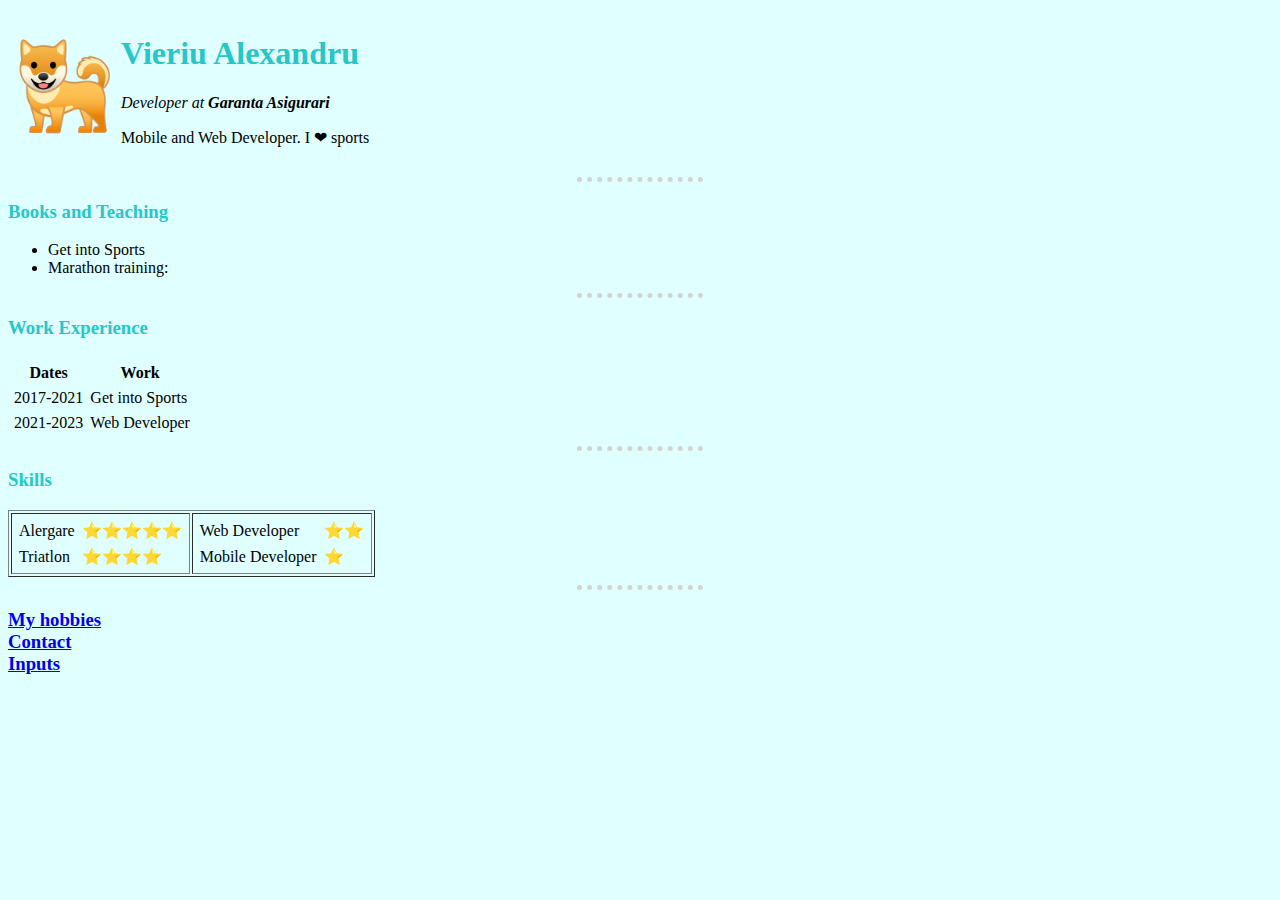
<file: HTML - Personal Site/Index.html>
<!DOCTYPE html>
<html lang="en">

<head>
  <meta charset="UTF-8" />
  <meta name="viewport" content="width=device-width, initial-scale=1.0" />
  <title>My Site</title>
  <link rel="stylesheet" href="css/styles.css">
</head>

<body>
  <table cellspacing="5">
    <tr>
      <td><img src="img/dog.png" alt="Dog"></td>
      <td>
        <h1>Vieriu Alexandru</h1>
        <p><em>Developer at <strong>Garanta Asigurari</strong> </em></p>
        <p>Mobile and Web Developer. I ❤ sports</p>
      </td>
    </tr>
  </table>

  <hr>

  <h3>Books and Teaching</h3>
  <ul>
    <li>Get into Sports</li>
    <li>Marathon training: </li>
  </ul>
  <hr>

  <h3>Work Experience</h3>
  <table cellspacing="5">
    <tr>
      <th>Dates</th>
      <th>Work</th>
    </tr>
    <tr>
      <td>2017-2021</td>
      <td>Get into Sports</td>
    </tr>
    <tr>
      <td>2021-2023</td>
      <td>Web Developer</td>
    </tr>
  </table>
  <hr>

  <h3>Skills</h3>
  <table border="1">
    <tr>
      <td>
        <table cellspacing="5">
          <tr>
            <td>Alergare</td>
            <td>⭐⭐⭐⭐⭐</td>
          </tr>
          <tr>
            <td>Triatlon</td>
            <td>⭐⭐⭐⭐</td>
          </tr>
        </table>
      </td>
      <td>
        <table cellspacing="5">
          <tr>
            <td>Web Developer</td>
            <td>⭐⭐</td>
          </tr>
          <tr>
            <td>Mobile Developer</td>
            <td>⭐</td>
          </tr>
        </table>
      </td>
    </tr>
  </table>

    <hr />

  <h3>
    <a href="hobbies.html">My hobbies</a><br>
    <a href="contact.html">Contact</a><br>
    <a href="inputs.html">Inputs</a>
  </h3>
</body>

</html>
</file>
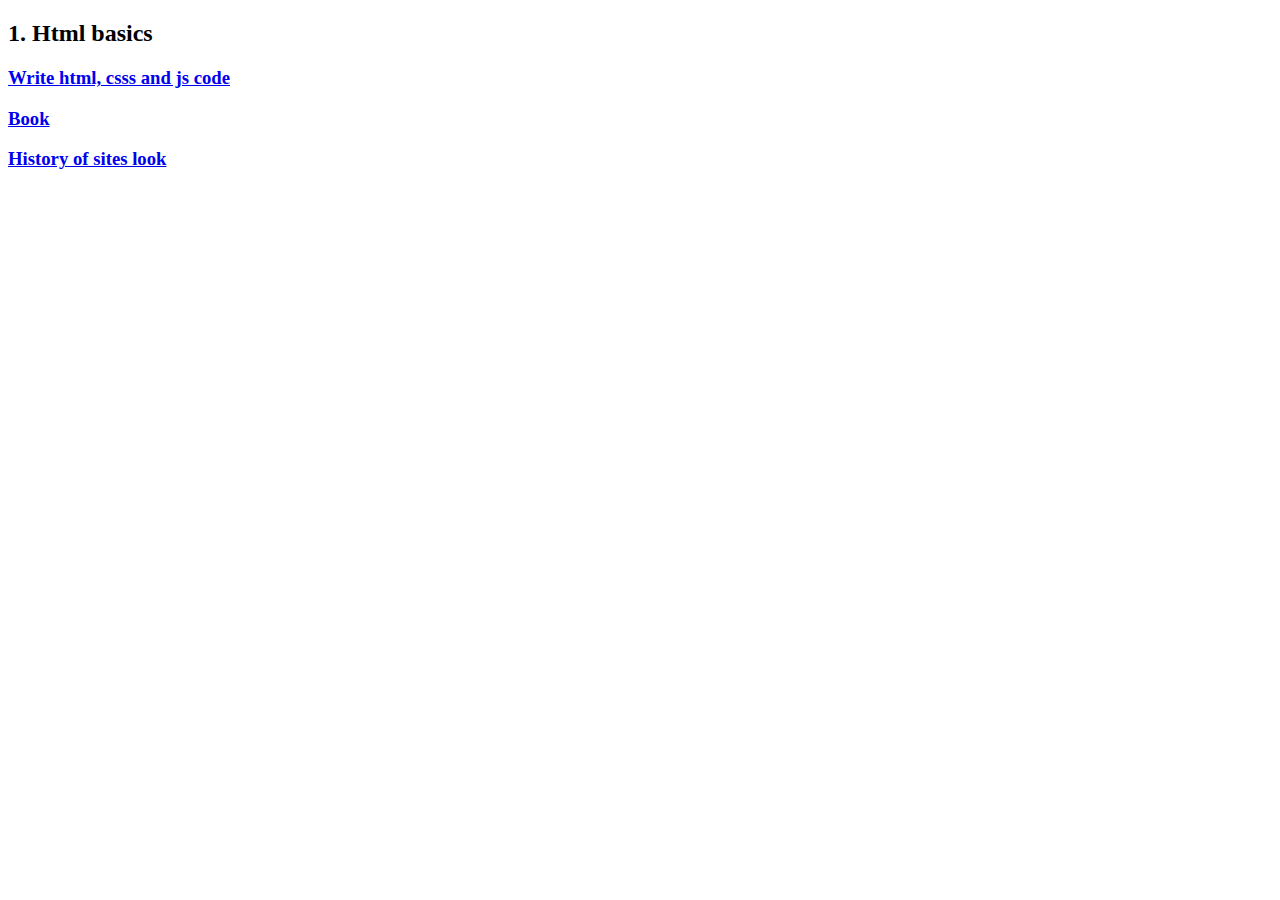
<file: Notes/Resorces.html>
<!DOCTYPE html>
<html lang="en">
<head>
    <meta charset="UTF-8">
    <meta name="viewport" content="width=device-width, initial-scale=1.0">
    <title>Resources</title>
</head>

<body>
    <h2>1. Html basics</h2>
    <h3><a href="https://codepen.io/">Write html, csss and js code</a></h3>
    <h3><a href="https://www.gutenberg.org/ebooks/1661">Book</a></h3>
    <h3><a href="http://web.archive.org/">History of sites look</a>    </h3>
</body>
</html>
</file>
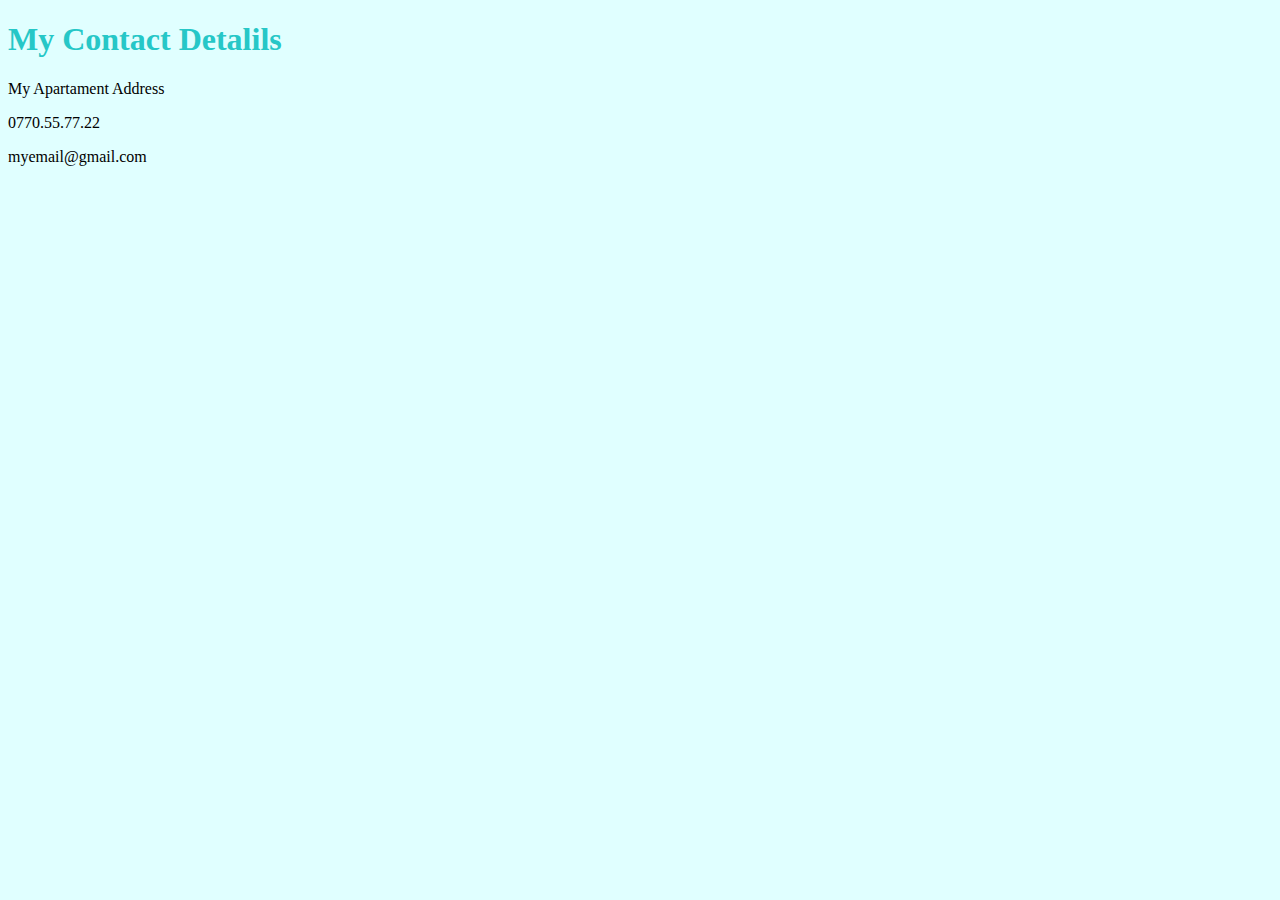
<file: S2_Introduction to HTML/contact.html>
<!DOCTYPE html>
<html lang="en">
<head>
    <meta charset="UTF-8">
    <meta name="viewport" content="width=device-width, initial-scale=1.0">
    <title>Contact</title>
    <link rel="stylesheet" href="css/styles.css">
</head>
<body>
    <h1>My Contact Detalils</h1>
    <p>My Apartament Address</p>
    <p>0770.55.77.22</p>
    <p>myemail@gmail.com</p>
</body>
</html>
</file>
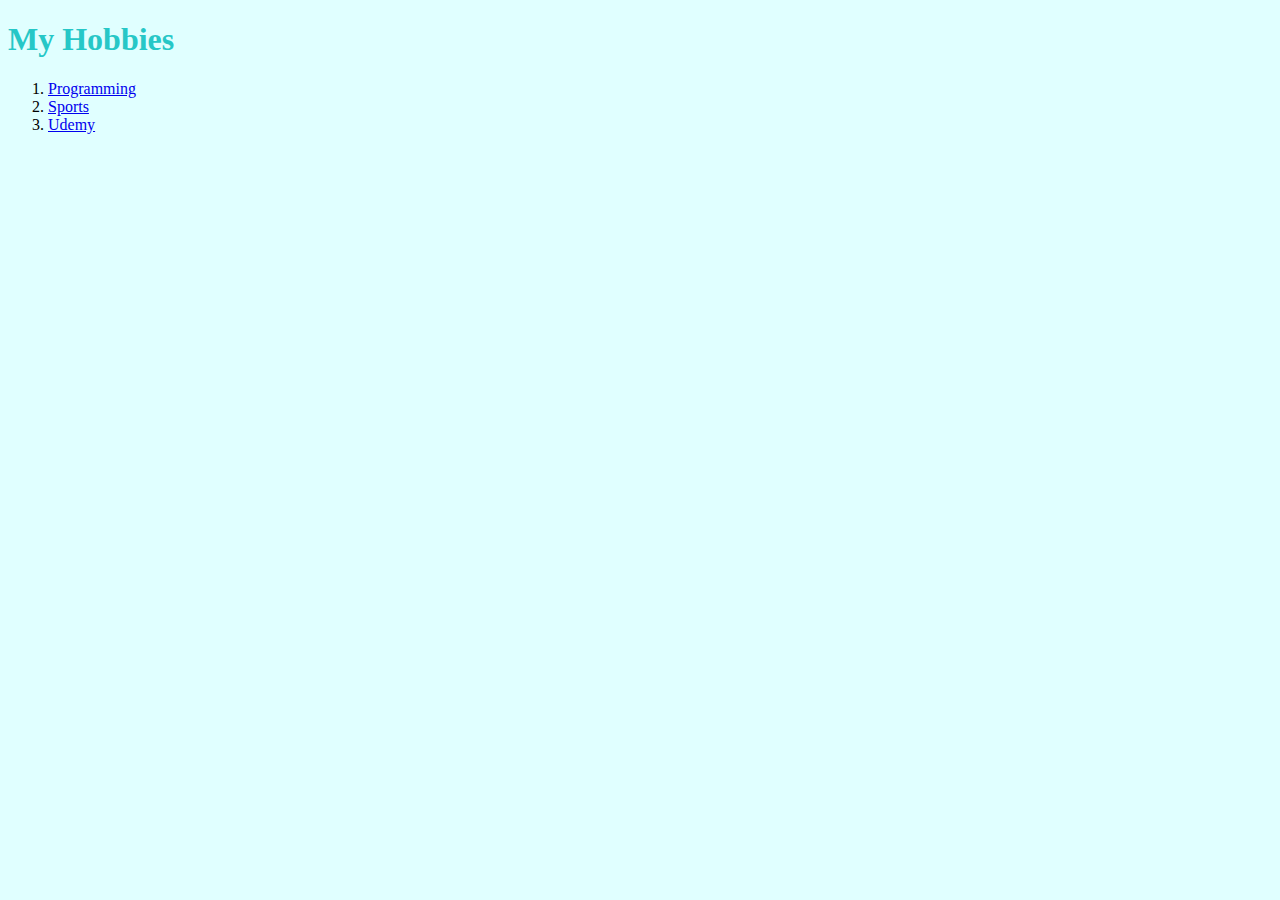
<file: S2_Introduction to HTML/hobbies.html>
<!DOCTYPE html>
<html lang="en">
  <head>
    <meta charset="UTF-8" />
    <meta name="viewport" content="width=device-width, initial-scale=1.0" />
    <title>My Hobbies</title>
    <link rel="stylesheet" href="css/styles.css">
  </head>
  <body>
    <h1>My Hobbies</h1>
    <ol>
      <li>
        <a
          href="https://www.khanacademy.org/computing/computer-programming/programming/intro-to-programming/v/programming-intro"
          >Programming</a
        >
      </li>
      <li><a href="https://www.bbc.com/sport/all-sports">Sports</a></li>
      <li><a href="https://www.udemy.com/">Udemy</a></li>
    </ol>
  </body>
</html>
</file>
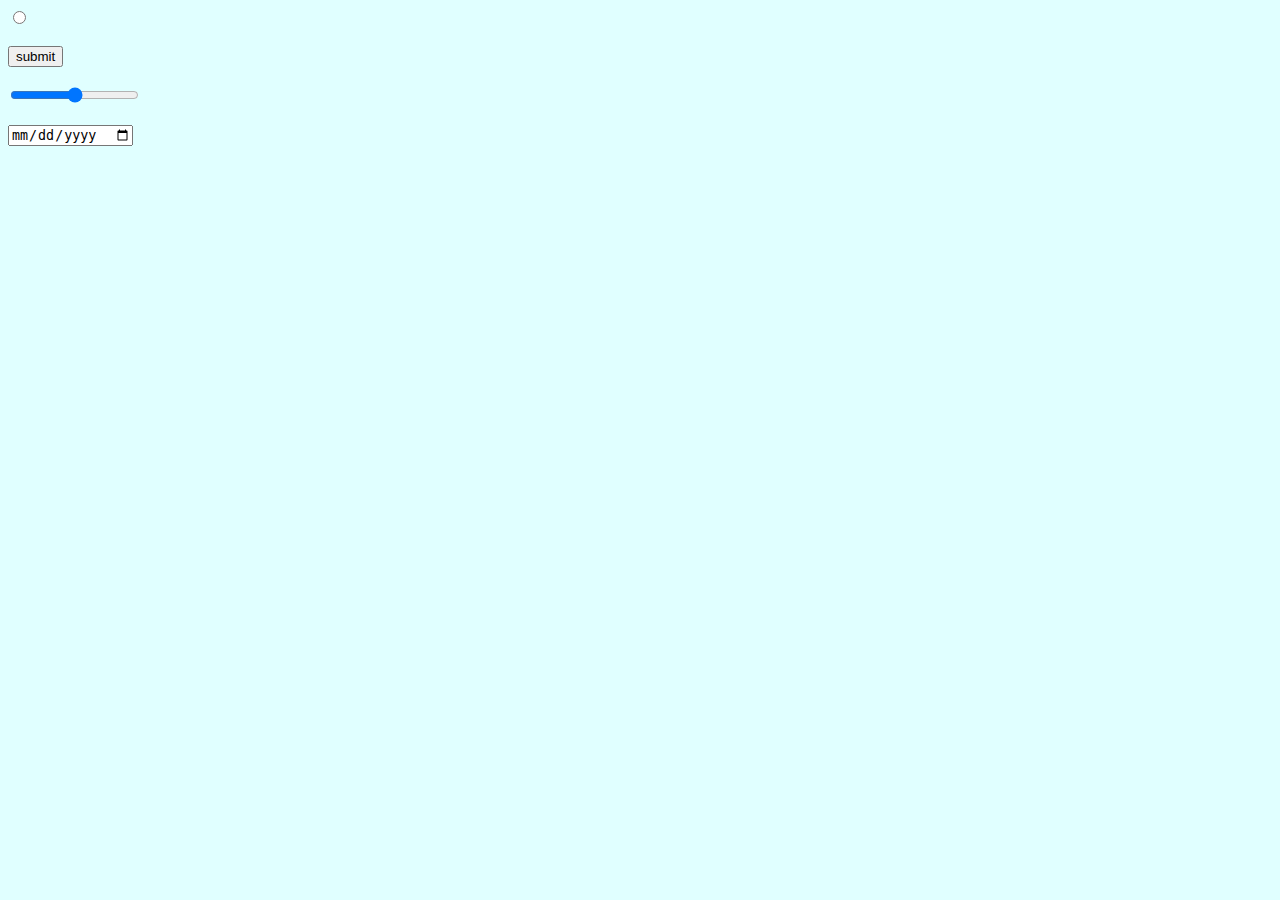
<file: S2_Introduction to HTML/inputs.html>
<!DOCTYPE html>
<html lang="en">
<head>
    <meta charset="UTF-8">
    <meta name="viewport" content="width=device-width, initial-scale=1.0">
    <title>Inputs</title>
    <link rel="stylesheet" href="css/styles.css">
</head>
<body>
    <input type="radio"><br><br>
    <input type="submit" value="submit"><br><br>
    <input type="range"><br><br>
    <input type="date">    
</body>
</html>
</file>
<file: HTML - Personal Site/css/styles.css>
body{
    background-color: lightcyan;
}

img{
    width: 100px;
}

hr{   
    border-style: none; 
    border-top: dotted lightgrey 5px ;
    width: 10%;
}

h1{
    color: rgb(38, 199, 199);
}

h3{
    color: rgb(38, 199, 199)
}
</file>
<file: S2_Introduction to HTML/css/styles.css>
body{
    background-color: lightcyan;
}

img{
    width: 100px;
}

hr{   
    border-style: none; 
    border-top: dotted lightgrey 5px ;
    width: 10%;
}

h1{
    color: rgb(38, 199, 199);
}

h3{
    color: rgb(38, 199, 199)
}
</file>
